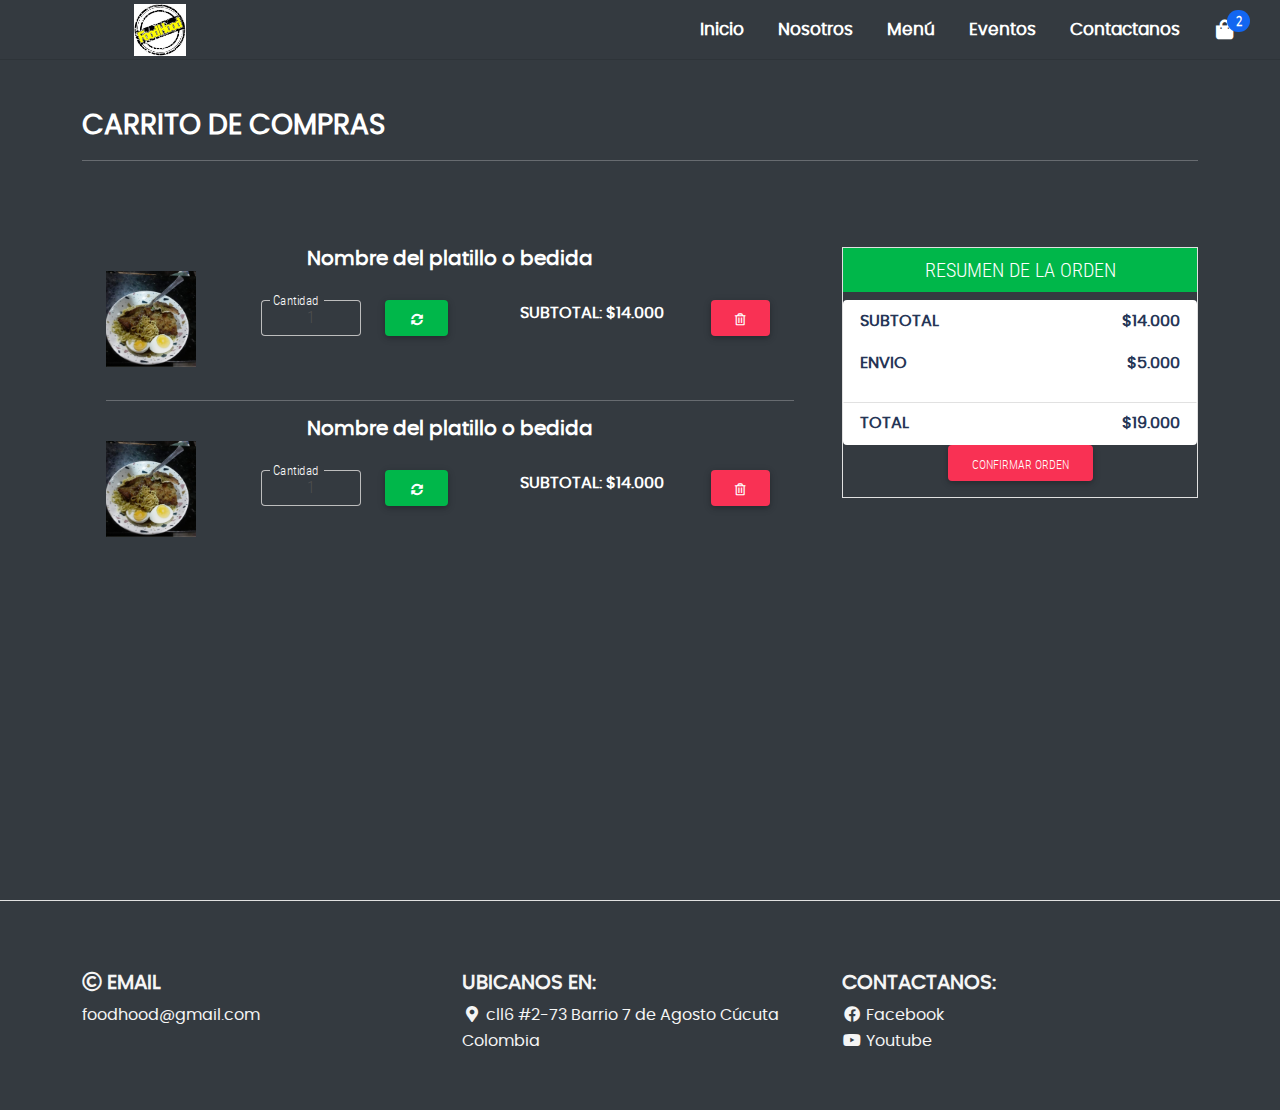
<file: bag.html>
<!DOCTYPE html>
<html lang="es">
<head>
	<meta charset="UTF-8">
	<meta name="viewport" content="width=device-width, user-scalable=no, initial-scale=1.0, maximum-scale=1.0, minimum-scale=1.0">
	<title>FOOD HOOD</title>

	<!-- Normalize V8.0.1 -->
	<link rel="stylesheet" href="./css/normalize.css">

	<!-- MDBootstrap V5 -->
	<link rel="stylesheet" href="./css/mdb.min.css">

	<!-- Font Awesome V5.15.1 -->
	<link rel="stylesheet" href="./css/all.css">

	<!-- Sweet Alert V10.13.0 -->
	<script src="./js/sweetalert2.js" ></script>

	<!-- General Styles -->
	<link rel="stylesheet" href="./css/style.css">

</head>
<body id="main-body">

	<!-- Header -->
	<header class="header full-box bg-white">
	    <div class="header-brand full-box">
	        <a href="index.html">
	            <img src="./assets/img/foodhood.jpg" alt="Designlopers" class="img-fluid">
	        </a>
	    </div>

	    <div class="header-options full-box">
	        <nav class="header-navbar full-box poppins-regular font-weight-bold scroll" onclick="show_menu_mobile()" >
	            <ul class="list-unstyled full-box" >
					<li>
	                    <a href="index.html" >Inicio</a>
	                </li>
					<li>
	                    <a href="index.html" >Nosotros</a>
	                </li>
	                <li>
	                    <a href="menu.html" >Menú</a>
	                </li>
					<li>
	                    <a href="index.html" >Eventos</a>
	                </li>
					<li>
	                    <a href="index.html" >Contactanos</a>
	                </li>
	            </ul>
	        </nav>
	        <a href="bag.html" class="header-button full-box text-center" title="Carrito" >
	            <i class="fas fa-shopping-bag"></i>
	            <span class="badge bg-primary rounded-pill bag-count" >2</span>
	        </a>

	        <!--<div class="header-button full-box text-center" id="userMenu" data-mdb-toggle="dropdown" aria-haspopup="true" aria-expanded="false" title="Nombre de usuario" >
	            <i class="fas fa-user-circle"></i>
	        </div>
	        <div class="dropdown-menu div-bordered popup-login" aria-labelledby="userMenu">
	            <p class="text-center" style="padding-top: 10px;">
	                <i class="fas fa-user-circle fa-3x"></i><br>
	                <small>Nombre de usuario</small>
	            </p>
	            <a class="dropdown-item" href="javascript:void(0);">
	                <i class="fab fa-dashcube fa-fw"></i> &nbsp; Dashboard
	            </a>
	            <a class="dropdown-item" href="javascript:void(0);">
	                <i class="fas fa-sign-out-alt"></i> &nbsp; Cerrar sesión
	            </a>
	        </div>
		-->

	        <a href="javascript:void(0);" class="header-button full-box text-center d-lg-none" title="Menú" onclick="show_menu_mobile()" >
	            <i class="fas fa-bars"></i>
	        </a>
	    </div>
	</header>


	<!-- Content -->
	<section class="container-cart ">
	    <div class="container container-web-page">
	        <h3 class="font-weight-bold poppins-regular text-uppercase">Carrito de compras</h3>
	        <hr>
	    </div>
	    
	    <div class="container" style="padding-top: 40px;">

	        <div class="row">
	            <div class="col-12 col-md-7 col-lg-8">
	                <div class="container-fluid">

	                    <h5 class="poppins-regular font-weight-bold full-box text-center">Nombre del platillo o bedida</h5>
	                    <div class="bag-item full-box">
	                        <figure class="full-box">
	                            <img src="./assets/platillos/foto 2.jpg" class="img-fluid" alt="platillo_nombre">
	                        </figure>
	                        <div class="full-box">
	                            <div class="container-fluid">
	                                <div class="row">
	                                    <div class="col-12 col-lg-6 text-center mb-4">
	                                        <div class="row justify-content-center">
	                                            <div class="col-auto">
	                                                <div class="form-outline mb-4">
	                                                    <input type="text" value="1" class="form-control text-center" id="product_cant_1" pattern="[0-9]{1,10}" maxlength="10" style="max-width: 100px; ">
	                                                    <label for="product_cant_1" class="form-label">Cantidad</label>
	                                                </div>
	                                            </div>
	                                            <div class="col-auto">
	                                                <button type="button" class="btn btn-success" data-mdb-toggle="tooltip" data-mdb-placement="bottom" title="Actualizar cantidad" ><i class="fas fa-sync-alt fa-fw"></i></button>
	                                            </div>
	                                        </div>
	                                    </div>
	                                    <div class="col-12 col-lg-4 text-center mb-4">
	                                        <span class="poppins-regular font-weight-bold" >SUBTOTAL: $14.000</span>
	                                    </div>
	                                    <div class="col-12 col-lg-2 text-center text-lg-end mb-4">
	                                        <button type="button" class="btn btn-danger" data-mdb-toggle="tooltip" data-mdb-placement="bottom" title="Quitar del carrito" >
	                                            <span aria-hidden="true"><i class="far fa-trash-alt"></i></span>
	                                        </button>
	                                    </div>
	                                </div>
	                            </div>
	                        </div>
	                    </div>


	                    <hr>


	                    <h5 class="poppins-regular font-weight-bold full-box text-center">Nombre del platillo o bedida</h5>
	                    <div class="bag-item full-box">
	                        <figure class="full-box">
	                            <img src="./assets/platillos/foto 2.jpg" class="img-fluid" alt="platillo_nombre">
	                        </figure>
	                        <div class="full-box">
	                            <div class="container-fluid">
	                                <div class="row">
	                                    <div class="col-12 col-lg-6 text-center mb-4">
	                                        <div class="row justify-content-center">
	                                            <div class="col-auto">
	                                                <div class="form-outline mb-4">
	                                                    <input type="text" value="1" class="form-control text-center" id="product_cant_2" pattern="[0-9]{1,10}" maxlength="10" style="max-width: 100px; ">
	                                                    <label for="product_cant_2" class="form-label">Cantidad</label>
	                                                </div>
	                                            </div>
	                                            <div class="col-auto">
	                                                <button type="button" class="btn btn-success" data-mdb-toggle="tooltip" data-mdb-placement="bottom" title="Actualizar cantidad" ><i class="fas fa-sync-alt fa-fw"></i></button>
	                                            </div>
	                                        </div>
	                                    </div>
	                                    <div class="col-12 col-lg-4 text-center mb-4">
	                                        <span class="poppins-regular font-weight-bold" >SUBTOTAL: $14.000</span>
	                                    </div>
	                                    <div class="col-12 col-lg-2 text-center text-lg-end mb-4">
	                                        <button type="button" class="btn btn-danger" data-mdb-toggle="tooltip" data-mdb-placement="bottom" title="Quitar del carrito" >
	                                            <span aria-hidden="true"><i class="far fa-trash-alt"></i></span>
	                                        </button>
	                                    </div>
	                                </div>
	                            </div>
	                        </div>
	                    </div>

	                </div> 
	            </div>
	            <div class="col-12 col-md-5 col-lg-4">
	                <div class="full-box div-bordered">
	                    <h5 class="text-center text-uppercase bg-success" style="color: #FFF; padding: 10px 0;">Resumen de la orden</h5>
	                    <ul class="list-group bag-details">
	                        <a class="list-group-item d-flex justify-content-between align-items-center text-uppercase poppins-regular font-weight-bold">
	                            Subtotal
	                            <span>$14.000</span>
	                        </a>
	                        <a class="list-group-item d-flex justify-content-between align-items-center text-uppercase poppins-regular font-weight-bold">
	                            Envio
	                            <span>$5.000</span>
	                        </a>
	                        <a class="list-group-item d-flex justify-content-between align-items-center" style="border-bottom: 1px solid #E1E1E1;"></a>
	                        <a class="list-group-item d-flex justify-content-between align-items-center text-uppercase poppins-regular font-weight-bold">
	                            Total
	                            <span>$19.000</span>
	                        </a>
	                    </ul>
	                    <p class="text-center">
	                        <button type="button" class="btn btn-primary">Confirmar orden</button>
	                    </p>
	                </div>
	            </div>
	        </div>


	    </div>

	    <!-- Carrito vacio --
	    <div class="container">
	        <p class="text-center" ><i class="fas fa-shopping-bag fa-5x"></i></p>
	        <h4 class="text-center poppins-regular font-weight-bold" >Carrito de compras vacío</h4>
	    </div> -->
	</section>

	<!-- Footer -->
	<footer class="footer">
	    <div class="container">
	        <div class="row">
	            <div class="col-12 col-md-4">
	                <ul class="list-unstyled" >
	                    <li><h5 class="font-weight-bold" ><i class="far fa-copyright"></i> EMAIL</h5></li>
	                    <li> foodhood@gmail.com </li>
	                </ul>
	            </div>
	            <div class="col-12 col-md-4">
	                <ul class="list-unstyled" >
	                    <li><h5 class="font-weight-bold" >UBICANOS EN:</h5></li>
	                    <li><i class="fas fa-map-marker-alt fa-fw"></i> cll6 #2-73 Barrio 7 de Agosto Cúcuta Colombia </li>
	                </ul>
	            </div>
	            <div class="col-12 col-md-4">
	                <ul class="list-unstyled" >
	                    <li><h5 class="font-weight-bold" >CONTACTANOS:</h5> </li>
	                    <li>
	                        <a href="https://es-la.facebook.com/CarlosAlfaroES/" class="footer-link" target="_blank" >
	                            <i class="fab fa-facebook fa-fw"></i> Facebook
	                        </a>
	                    </li>

	                    <li>
	                        <a href="https://www.youtube.com/c/CarlosAlfaro007" class="footer-link" target="_blank" >
	                            <i class="fab fa-youtube fa-fw"></i>
	                                Youtube
	                        </a>
	                    </li>
	                </ul>
	            </div>
	        </div>
	    </div>
	</footer>
	
	
	<!-- MDBootstrap V5 -->
	<script src="./js/mdb.min.js" ></script>

	<!-- General scripts -->
	<script src="./js/main.js" ></script>
</body>
</html>
</file>
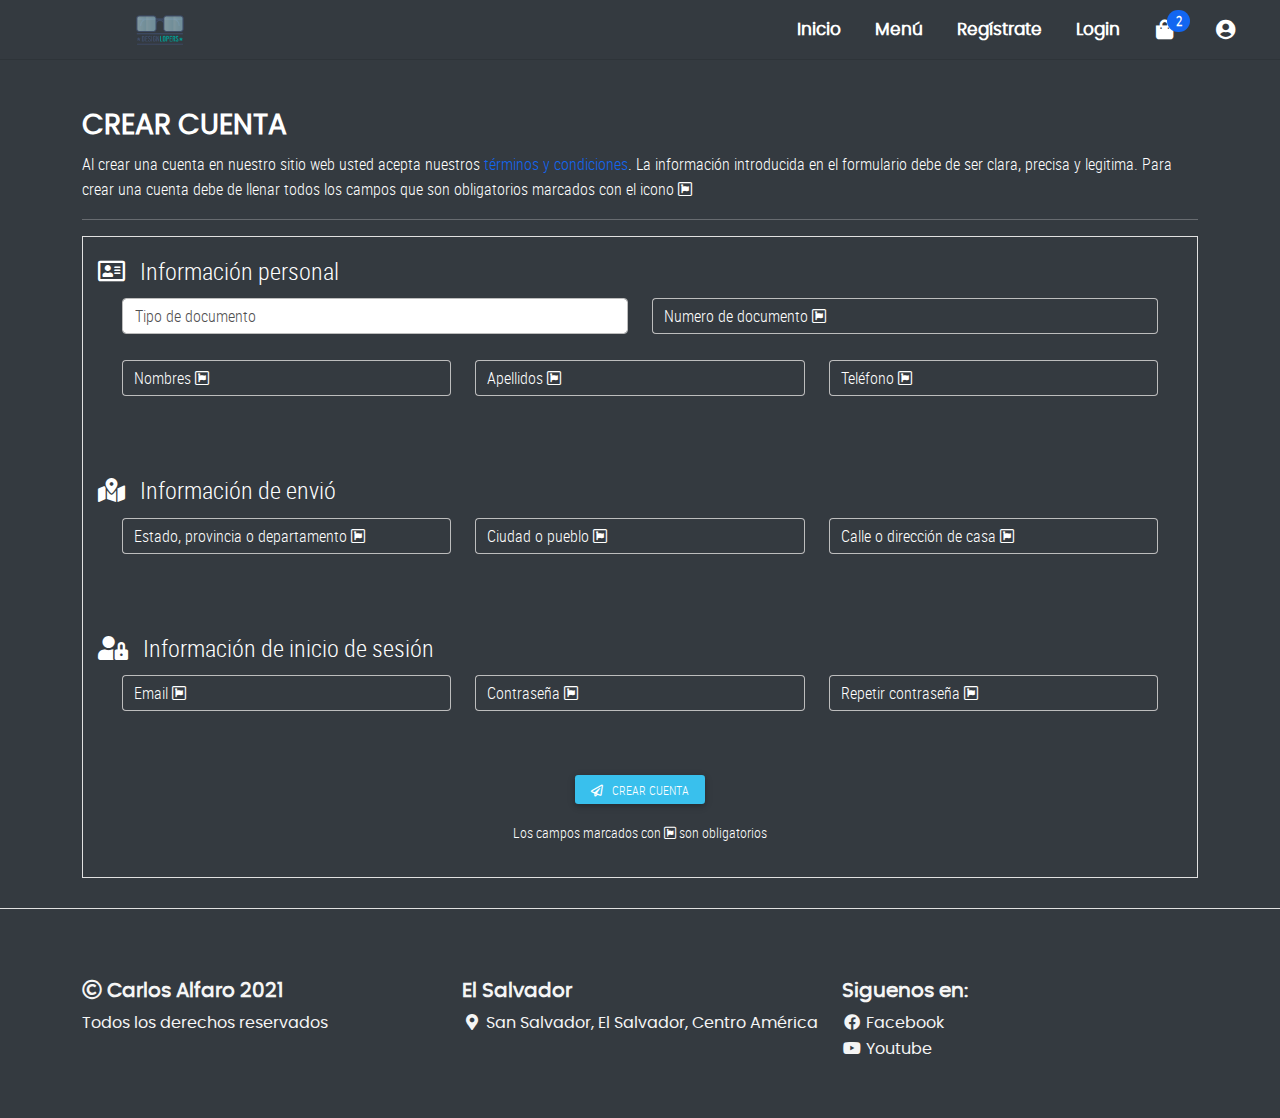
<file: registration.html>
<!DOCTYPE html>
<html lang="es">
<head>
	<meta charset="UTF-8">
	<meta name="viewport" content="width=device-width, user-scalable=no, initial-scale=1.0, maximum-scale=1.0, minimum-scale=1.0">
	<title>Restaurant</title>

	<!-- Normalize V8.0.1 -->
	<link rel="stylesheet" href="./css/normalize.css">

	<!-- MDBootstrap V5 -->
	<link rel="stylesheet" href="./css/mdb.min.css">

	<!-- Font Awesome V5.15.1 -->
	<link rel="stylesheet" href="./css/all.css">

	<!-- Sweet Alert V10.13.0 -->
	<script src="./js/sweetalert2.js" ></script>

	<!-- General Styles -->
	<link rel="stylesheet" href="./css/style.css">

</head>
<body id="main-body">

	<!-- Header -->
	<header class="header full-box bg-white">
	    <div class="header-brand full-box">
	        <a href="index.html">
	            <img src="./assets/img/logo.png" alt="Designlopers" class="img-fluid">
	        </a>
	    </div>

	    <div class="header-options full-box">
	        <nav class="header-navbar full-box poppins-regular font-weight-bold scroll" onclick="show_menu_mobile()" >
	            <ul class="list-unstyled full-box" >
	                <li>
	                    <a href="index.html" >Inicio</a>
	                </li>
	                <li>
	                    <a href="menu.html" >Menú</a>
	                </li>
	                <li>
	                    <a href="registration.html" >Regístrate</a>
	                </li>
	                <li>
	                    <a href="signin.html" >Login</a>
	                </li>
	            </ul>
	        </nav>
	        <a href="bag.html" class="header-button full-box text-center" title="Carrito" >
	            <i class="fas fa-shopping-bag"></i>
	            <span class="badge bg-primary rounded-pill bag-count" >2</span>
	        </a>

	        <div class="header-button full-box text-center" id="userMenu" data-mdb-toggle="dropdown" aria-haspopup="true" aria-expanded="false" title="Nombre de usuario" >
	            <i class="fas fa-user-circle"></i>
	        </div>
	        <div class="dropdown-menu div-bordered popup-login" aria-labelledby="userMenu">
	            <p class="text-center" style="padding-top: 10px;">
	                <i class="fas fa-user-circle fa-3x"></i><br>
	                <small>Nombre de usuario</small>
	            </p>
	            <a class="dropdown-item" href="javascript:void(0);">
	                <i class="fab fa-dashcube fa-fw"></i> &nbsp; Dashboard
	            </a>
	            <a class="dropdown-item" href="javascript:void(0);">
	                <i class="fas fa-sign-out-alt"></i> &nbsp; Cerrar sesión
	            </a>
	        </div>

	        <a href="javascript:void(0);" class="header-button full-box text-center d-lg-none" title="Menú" onclick="show_menu_mobile()" >
	            <i class="fas fa-bars"></i>
	        </a>
	    </div>
	</header>


	<!-- Content -->
	<div class="container container-web-page">
	    <h3 class="font-weight-bold poppins-regular text-uppercase">Crear cuenta</h3>
	    <p class="text-justify">Al crear una cuenta en nuestro sitio web usted acepta nuestros <a href="#">términos y condiciones</a>. La información introducida en el formulario debe de ser clara, precisa y legitima. Para crear una cuenta debe de llenar todos los campos que son obligatorios marcados con el icono <i class="fab fa-font-awesome-alt"></i></p>
	    <hr>
	    <div class="row">
	        <div class="col-12">
	            <form class="div-bordered" action="" style="padding: 15px;">

	                <fieldset>
				        <legend><i class="far fa-address-card"></i> &nbsp; Información personal</legend>
	                    <div class="container-fluid">
	                        <div class="row">
	                            <div class="col-12 col-md-6">
	                                <div class="">
	                                    <select class="form-control" name="cliente_tipo_documento_reg" id="cliente_tipo_documento">
	                                        <option value="" selected="" >Tipo de documento</option>
	                                        <option value="DNI" >1 - DNI</option>
	                                        <option value="Cedula" >2 - Cedula</option>
	                                        <option value="DUI" >3 - DUI</option>
	                                        <option value="Licencia" >4 - Licencia</option>
	                                        <option value="Pasaporte" >5 - Pasaporte</option>
	                                        <option value="Otro" >6 - Otro</option>
	                                    </select>
	                                    <label for="cliente_tipo_documento" class="form-label"></label>
	                                </div>
	                            </div>

	                            <div class="col-12 col-md-6">
	                                <div class="form-outline mb-4">
	                                    <input type="text" pattern="[a-zA-Z0-9-]{7,30}" class="form-control" name="cliente_numero_documento_reg" id="cliente_numero_documento" maxlength="30">
	                                    <label for="cliente_numero_documento" class="form-label">Numero de documento <i class="fab fa-font-awesome-alt"></i></label>
	                                </div>
	                            </div>

	                            <div class="col-12 col-md-4">
	                                <div class="form-outline mb-4">
	                                    <input type="text" pattern="[a-zA-ZáéíóúÁÉÍÓÚñÑ ]{4,35}" class="form-control" name="cliente_nombre_reg" id="cliente_nombre" maxlength="35">
	                                    <label for="cliente_nombre" class="form-label">Nombres <i class="fab fa-font-awesome-alt"></i></label>
	                                </div>
	                            </div>

	                            <div class="col-12 col-md-4">
	                                <div class="form-outline mb-4">
	                                    <input type="text" pattern="[a-zA-ZáéíóúÁÉÍÓÚñÑ ]{4,35}" class="form-control" name="cliente_apellido_reg" id="cliente_apellido" maxlength="35">
	                                    <label for="cliente_apellido" class="form-label">Apellidos <i class="fab fa-font-awesome-alt"></i></label>
	                                </div>
	                            </div>

	                            <div class="col-12 col-md-4">
	                                <div class="form-outline mb-4">
	                                    <input type="text" pattern="[0-9()+]{8,20}" class="form-control" name="cliente_telefono_reg" id="cliente_telefono" maxlength="20">
	                                    <label for="cliente_telefono" class="form-label">Teléfono <i class="fab fa-font-awesome-alt"></i></label>
	                                </div>
	                            </div>
	                        </div>
	                    </div>
	                </fieldset>

	                <br><br>

	                <fieldset>
	                    <legend><i class="fas fa-map-marked-alt"></i> &nbsp; Información de envió</legend>
	                    <div class="container-fluid">
	                        <div class="row">
	                            <div class="col-12 col-md-4">
	                                <div class="form-outline mb-4">
	                                    <input type="text" pattern="[a-zA-ZáéíóúÁÉÍÓÚñÑ ]{4,30}" class="form-control" name="cliente_provincia_reg" id="cliente_provincia" maxlength="30">
	                                    <label for="cliente_provincia" class="form-label">Estado, provincia o departamento <i class="fab fa-font-awesome-alt"></i></label>
	                                </div>
	                            </div>
	                            <div class="col-12 col-md-4">
	                                <div class="form-outline mb-4">
	                                    <input type="text" pattern="[a-zA-ZáéíóúÁÉÍÓÚñÑ ]{4,30}" class="form-control" name="cliente_ciudad_reg" id="cliente_ciudad" maxlength="30">
	                                    <label for="cliente_ciudad" class="form-label">Ciudad o pueblo <i class="fab fa-font-awesome-alt"></i></label>
	                                </div>
	                            </div>
	                            <div class="col-12 col-md-4">
	                                <div class="form-outline mb-4">
	                                    <input type="text" pattern="[a-zA-Z0-9áéíóúÁÉÍÓÚñÑ().,#\- ]{4,70}" class="form-control" name="cliente_direccion_reg" id="cliente_direccion" maxlength="70">
	                                    <label for="cliente_direccion" class="form-label">Calle o dirección de casa <i class="fab fa-font-awesome-alt"></i></label>
	                                </div>
	                            </div>
	                        </div>
	                    </div>
	                </fieldset>

	                <br><br>

	                <fieldset>
	                    <legend><i class="fas fa-user-lock"></i> &nbsp; Información de inicio de sesión</legend>
	                    <div class="container-fluid">
	                        <div class="row">
	                            <div class="col-12 col-md-4">
	                                <div class="form-outline mb-4">
	                                    <input type="email" class="form-control" name="cliente_email_reg" id="cliente_email" maxlength="47">
	                                    <label for="cliente_email" class="form-label">Email <i class="fab fa-font-awesome-alt"></i></label>
	                                </div>
	                            </div>
	                            <div class="col-12 col-md-4">
	                                <div class="form-outline mb-4">
	                                    <input type="password" class="form-control" name="cliente_clave_1_reg" id="cliente_clave_1" pattern="[a-zA-Z0-9$@.-]{7,100}" maxlength="100" >
	                                    <label for="cliente_clave_1" class="form-label">Contraseña <i class="fab fa-font-awesome-alt"></i></label>
	                                </div>
	                            </div>
	                            <div class="col-12 col-md-4">
	                                <div class="form-outline mb-4">
	                                    <input type="password" class="form-control" name="cliente_clave_2_reg" id="cliente_clave_2" pattern="[a-zA-Z0-9$@.-]{7,100}" maxlength="100" >
	                                    <label for="cliente_clave_2" class="form-label">Repetir contraseña <i class="fab fa-font-awesome-alt"></i></label>
	                                </div>
	                            </div>
	                        </div>
	                    </div>
	                </fieldset>

	                <p class="text-center" style="margin-top: 40px;">
	                    <button type="submit" class="btn btn-info btn-sm"><i class="far fa-paper-plane"></i> &nbsp; CREAR CUENTA</button>
	                </p>
	                <p class="text-center">
	                    <small>Los campos marcados con <i class="fab fa-font-awesome-alt"></i> son obligatorios</small>
	                </p>
	            </form>
	        </div>
	    </div>
	</div>


	<!-- Footer -->
	<footer class="footer">
	    <div class="container">
	        <div class="row">
	            <div class="col-12 col-md-4">
	                <ul class="list-unstyled" >
	                    <li><h5 class="font-weight-bold" ><i class="far fa-copyright"></i> Carlos Alfaro 2021</h5></li>
	                    <li> Todos los derechos reservados </li>
	                </ul>
	            </div>
	            <div class="col-12 col-md-4">
	                <ul class="list-unstyled" >
	                    <li><h5 class="font-weight-bold" >El Salvador</h5></li>
	                    <li><i class="fas fa-map-marker-alt fa-fw"></i> San Salvador, El Salvador, Centro América</li>
	                </ul>
	            </div>
	            <div class="col-12 col-md-4">
	                <ul class="list-unstyled" >
	                    <li><h5 class="font-weight-bold" >Siguenos en:</h5> </li>
	                    <li>
	                        <a href="https://es-la.facebook.com/CarlosAlfaroES/" class="footer-link" target="_blank" >
	                            <i class="fab fa-facebook fa-fw"></i> Facebook
	                        </a>
	                    </li>

	                    <li>
	                        <a href="https://www.youtube.com/c/CarlosAlfaro007" class="footer-link" target="_blank" >
	                            <i class="fab fa-youtube fa-fw"></i>
	                                Youtube
	                        </a>
	                    </li>
	                </ul>
	            </div>
	        </div>
	    </div>
	</footer>
	
	
	<!-- MDBootstrap V5 -->
	<script src="./js/mdb.min.js" ></script>

	<!-- General scripts -->
	<script src="./js/main.js" ></script>
</body>
</html>
</file>
<file: css/style.css>
@font-face{
    font-family: 'roboto_medium_regular';
    src: url('../webfonts/roboto-medium-webfont.woff2') format('woff2'),
         url('../webfonts/roboto-medium-webfont.woff') format('woff');
    font-weight: normal;
    font-style: normal;

}

/* Start: Google Maps Responsive */
.map-responsive {
    overflow:hidden;
    padding-bottom:400px; /*Reduce este valor si el mapa fuera muy alto, por ejemplo 250px, puedes usar porcentajes, 50%*/
    position:relative;
    height:0;
}

.map-responsive iframe{
    left:0;
    top:0;
    height:100%;
    width:100%;
    position:absolute;
}
/* End: Google Maps Responsive */

@font-face{
    font-family: 'roboto_condensed_light';
    src: url('../webfonts/robotocondensed-light-webfont.woff2') format('woff2'),
         url('../webfonts/robotocondensed-light-webfont.woff') format('woff'),
         url('../webfonts/robotocondensed-light-webfont.ttf') format('truetype');
    font-weight: normal;
    font-style: normal;
}

@font-face{
    font-family: 'roboto_condensed_regular';
    src: url('../webfonts/robotocondensed-regular-webfont.woff2') format('woff2'),
         url('../webfonts/robotocondensed-regular-webfont.woff') format('woff');
    font-weight: normal;
    font-style: normal;

}

@font-face{
	font-family: 'poppinsregular';
	src: url('../webfonts/popins/poppins-regular-webfont.eot');
	src: url('../webfonts/popins/poppins-regular-webfont.woff2') format('woff2'),
		 url('../webfonts/popins/poppins-regular-webfont.woff') format('woff'),
		 url('../webfonts/popins/poppins-regular-webfont.ttf') format('truetype');
	font-weight: normal;
	font-style: normal;
}

:root{
	--color-one: #F5F5F5;
	--color-two: #24292E;
	--color-three: #EC5252;

	--form-color: #14111A;

	--accent-color: #253556;
	--border-color: #D8D8D8;
	
	--header-height: 60px;
}

body,html{
	font-family: 'roboto_condensed_light';
	width: 100%;
	height: 100%;
	background-color: #343a40;
	color: var(--bs-white);
	font-size: 16px;
}

.full-box{
	margin: 0;
	padding: 0;
	box-sizing: border-box;
	width: 100%;
}

.div-bordered{
	border: 1px solid #E1E1E1;
}
/*----------  Text Styles  ----------*/
.roboto-medium{
	font-family: 'roboto_medium_regular';
}
.roboto-condensed-light{
	font-family: 'roboto_condensed_light';
}
.roboto-condensed-regular{
	font-family: 'roboto_condensed_regular';
}
.poppins-regular{
	font-family: 'poppinsregular';
}

/*=========== barra de navegación (web) ===========*/
.header,
.header-brand,
.header-options,
.header-navbar,
.header-button{
	height: var(--header-height);
	transition: all .2s ease-in-out;
	box-sizing: border-box;
	padding: 0;
	margin: 0;
}
.header{
	border-bottom: 1px solid rgba(0, 0, 0, .1);
	position: relative;
	color: var(--text-color);
	display: flex;
}
.header-brand{
	width: 25%;
	display: flex;
	justify-content: center;
	align-items: center;
}
.header-brand img{
	max-width: calc(var(--header-height) - 8px);
}
.header-options{
	width: 75%;
	padding-right: 25px;
	display: flex;
	align-items: center;
	justify-content: flex-end;
}
.header-navbar{
	width: auto;
	padding-top: 0;
	margin-top: 0;
}
.header-navbar ul,
.header-navbar ul li,
.header-navbar ul li a{
	width: auto;
	padding-top: 0;
	margin-top: 0;
}
.header-navbar > ul > li,
.header-navbar > ul > li > a,
.header-button,
.header-button > i{
	display: inline-block;
	height: var(--header-height);
	line-height: var(--header-height);
	transition: all .2s ease-in-out;
	position: relative;
}
.header-button > i{
	cursor: pointer;
	width: 100%;
}
.header-navbar > ul > li > a{
	padding: 0 15px;
	font-size: calc(var(--header-height) / 3.5);
}
.header-navbar > ul > li > a,
.header-button{
	color: var(--text-color);
}
.header-navbar > ul > li > a:hover,
.header-button:hover{
	text-decoration: none;
	color: var(--link-hover);
}
.header-button{
	width: var(--header-height);
	padding: 0;
	margin: 0;
	font-size: calc(var(--header-height) / 3);
}
.bag-count{
	position: absolute;
	top: calc(var(--header-height) - (var(--header-height) / 1.2));
	right: 5px;
	font-size: 13px;
}
.popup-login{
	inset: 9px auto auto 0px !important;
	z-index: 99999;
}
.popup-login::after,
.popup-login::before{
	bottom: 100%;
	right: 20px;
	border: solid transparent;
	content: " ";
	height: 0;
	width: 0;
	position: absolute;
	pointer-events: none;
}
.popup-login::after{
	border-color: rgba(136, 183, 213, 0);
	border-bottom-color: #fff;
	border-width: 8px;
	margin-right: 0px;
}
.popup-login::before{
	border-color: rgba(194, 225, 245, 0);
	border-bottom-color: #ccc;
	border-width: 9px;
	margin-right: -1px;
}

/*Estilos del banner*/
.banner{
	height: calc(100vh - var(--header-height));	
	position: relative;
	background-position: center;
	background-image: url('../assets/img/banner_1.jpg');
	background-size: cover;
	animation: banner 15s infinite linear;
}
.banner-body{
	position: relative;
	display: flex;
	justify-content: center;
	align-items: center;
	flex-direction: column;
	height: 100%;
	color: #FFF;
	font-family: 'poppinsregular';
	text-align: center;
}
.banner::before{
	content    : "";
	background : #000000; 
	position   : absolute;
	width      : 100%;
	height     : 100%;
	opacity    : 0.4; 
}
@keyframes banner{
	0%{
		background-image: url('../assets/img/ramencasero.jpg');
	}
	33%{
		background-image: url('../assets/img/ramencasero.jpg');
	}


	34%{
		background-image: url('../assets/img/hamburguesa.jpg.png');
	}
	66%{
		background-image: url('../assets/img/hamburguesa.jpg.png');
	}


	67%{
		background-image: url('../assets/img/banner_3.jpg');
	}
	100%{
		background-image: url('../assets/img/banner_3.jpg');
	}

}

/* Footer */
.footer{
	border-top: 1px solid #E1E1E1;
	padding: 70px 0 40px 0;
	font-family: 'poppinsregular', sans-serif;
	background-color: #343a40/* rgb(251, 251, 251)*/;
	color: var(--color-one);
}
.footer-link{
	text-decoration: none !important;
	color: var(--color-one);
} 
.footer-link:hover{
	color: var(--color-one);
}

/* estilos de contenedores web */
.container-web-page{
	padding-top: 50px;
	padding-bottom: 30px;
}


/* estilos cards*/
.container-cards{
	display: flex;
	flex-direction: row;
	flex-wrap: wrap;
	justify-content: center;
}
.card-product{
	width: 300px;
	height: auto;
	margin: 15px;
	position: relative;
	border-radius: 10px;
	color: var(--color-one);
}
.card-product-img,
.card-product-body{
	position: relative;
	width: 298px;
}
.card-product-img{
	height: 300px;
	overflow: hidden;
	border-radius: 10px 10px 0 0;
	margin: 0;
	padding: 0;
}
.card-product-img img{
	width: 100%;
	height: calc(100% - 1px);
}
.card-product-body{
	border-radius: 0 0 10px 10px;
	height: 250px;
}
.card-product-price{
	font-size: 35px;
	color: #EC5252;
}
.card-product-content{
	height: 200px;
	padding: 20px 10px 0 10px;
	overflow: hidden;
}
.card-product-content:hover{
	overflow: auto;
}
.card-product-options{
	height: 50px;
}

/* estilos carrito de compras */
.container-cart{
	min-height: calc(100vh - var(--header-height));
	padding-bottom: 30px;
}
.bag-item > figure,
.bag-item > div{
	display: inline-block;
}

.bag-item > figure{
	width: 90px;
	height: 90px;
}
.bag-item > div{
	width: calc(100% - 94px);
}
.bag-details .list-group-item{
	border-color:transparent;
	color: var(--accent-color);
}

/* estilos detalles de platillo */
.galery-details figure{
	width: 100px;
	height: 100px;
	margin: 15px;
	display: inline-block;
}
.galery-details figure a,
.galery-details figure img{
	width: 100%;
	height: 100%;
}

/* estilos login cliente */
.container-signin{
	display: flex;
	justify-content: center;
	align-items: center;
	flex-direction: column;
	width: 100%;
	height: calc(100vh - var(--header-height));
}
.login-content{
	width: 95%;
	max-width: 320px;
	height: auto;
	background-color: #333;
	padding: 15px;
	color:  #FFF;
	border-radius: 5px;
}
.login-icon{
	max-width: 125px;
	margin: 0 auto;
	display: block;
	box-shadow: 0 0 1px 3px #EC5252;
	border-radius: 100%;
}


@media (max-width: 576px){
	.container-cards{
		flex-direction: column;
		align-items: center;
	}
	.container-web-page{
		padding-top: 35px
	}
}

@media (max-width: 767px){
	.bag-item > figure,
	.bag-item > div{
		display: block;
	}
	.bag-item > figure{
		width: 80%;
		height: auto;
		margin: 0 auto;
		margin-bottom: 20px;
	}
	.bag-item > div{
		width: 100%;
	}
}

@media (min-width: 1410px){
	.card-product{
		width: 575px;
		height: 250px;
	}
	.card-product-img,
	.card-product-body{
		position: absolute;
		top: 0;
	}
	.card-product-img{
		width: 240px;
		height: 250px;
		left: 0;
		border-radius: 10px 0 0 10px;
	}
	.card-product-body{
		width: 333px;
		border-radius: 0 10px 10px 0;
		right: 0;
	}
}

@media (max-width: 991px){
	.tittle-details{
		padding-top: 50px;
	}
	/* header */
	.header-brand,
	.header-options{
		width: 50%;
	}
	.header-brand{
		justify-content: flex-end;
	}
	.header-navbar{
		position: absolute;
		top: var(--header-height);
		right: 0;
		width: 100vw;
		height: calc(100vh - var(--header-height));
		overflow: hidden;
		z-index: 9999;
		background-color:rgba(0,0,0,.4);
		opacity: 0;
		pointer-events: none;
	}
	.header-navbar.active{
		overflow: auto;
		opacity: 1;
		pointer-events: inherit;
	}
	.header-navbar ul{
		min-height: 100%;
		height: auto;
		width: 300px;
		transition: all .2s ease-in-out;
		position: absolute;
		top: 0;
		right: 0;
		transform: translateX(300px);
		background-color:#343a40;
	}
	.header-navbar.active ul{
		transform: translateX(0);
	}
	.header-navbar ul li,
	.header-navbar ul li a{
		display: block;
		width: 100%;
		text-align: center;
	}
	#main-body.blocked{
		overflow: hidden;
	}
}
</file>
